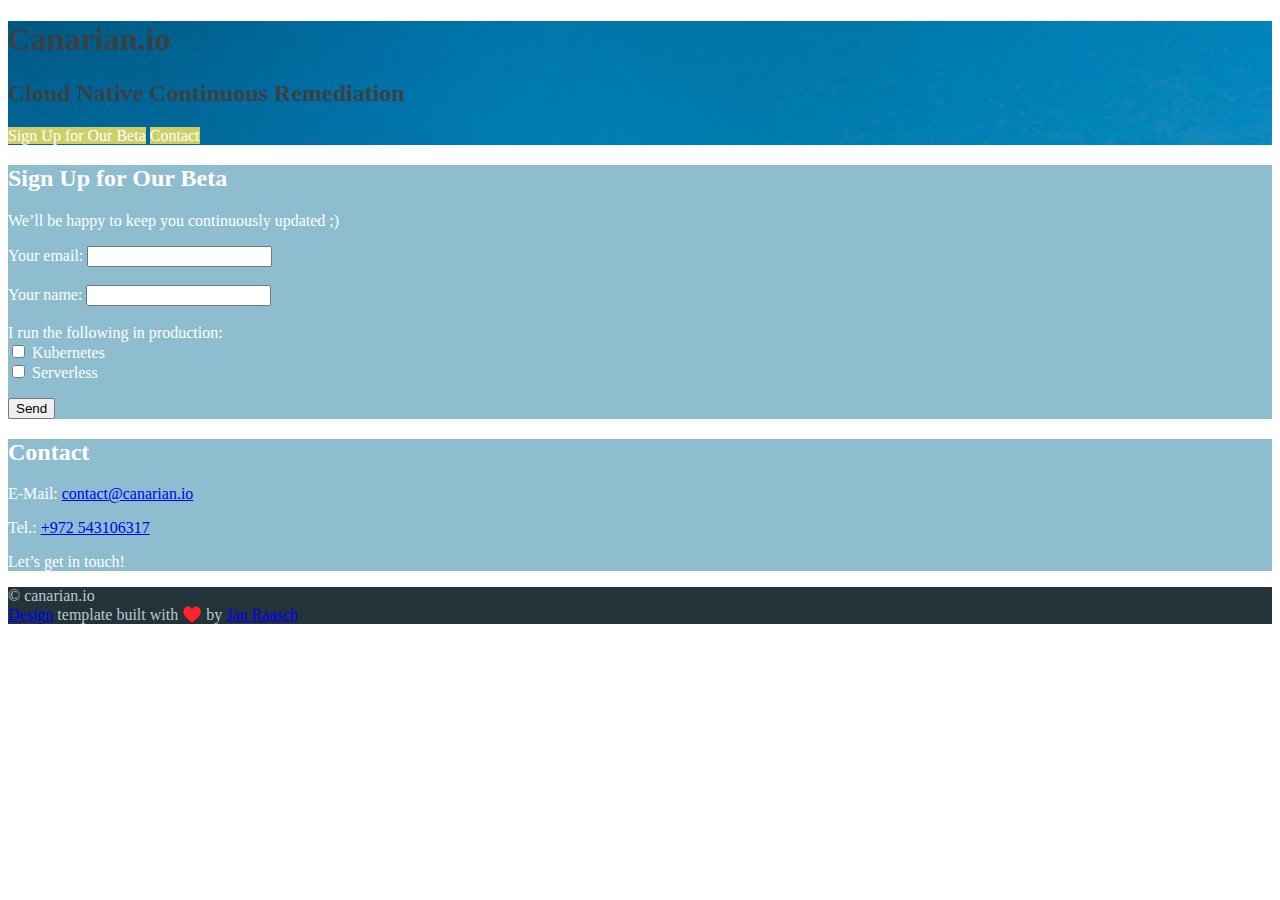
<file: index.html>
<!DOCTYPE html>
<html><meta http-equiv="Content-Type" content="text/html" charset="UTF-8" />
<meta http-equiv="X-UA-Compatible" content="IE=edge,chrome=1" />

<title>Canarian - Redefine Cloud Native Progressive Delivery</title>


  <link rel="shortcut icon" href="https://canarian.io/images/favicon.png" type="image/png"
/>


  <meta name="description" content="Smart Rollout Control"
/>

  <meta name="keywords" content="some, keywords, for, seo, you, know, google, duckduckgo, and, such"
/>
<meta name="referrer" content="no-referrer-when-downgrade" />

<meta name="HandheldFriendly" content="True" />
<meta name="MobileOptimized" content="320" />
<meta name="viewport" content="width=device-width, initial-scale=1.0" />

<link rel="stylesheet" href="https://canarian.io/css/screen.css" />
<link
  href="https://fonts.googleapis.com/css?family=Open+Sans+Condensed:300,300italic,700"
  rel="stylesheet"
  type="text/css"
/>
<link
  href="https://fonts.googleapis.com/css?family=Oswald:400,300,700|Open+Sans:300italic,400italic,600italic,700italic,800italic,400,300,600,700,800|Roboto+Slab:400,100,300,700"
  rel="stylesheet"
  type="text/css"
/>
<link
  rel="stylesheet"
  href="https://canarian.io/font-awesome/css/font-awesome.min.css"
/>

<meta property="og:title" content="" />
<meta property="og:description" content="Smart Rollout Control" />
<meta property="og:type" content="website" />
<meta property="og:url" content="https://canarian.io/" />
<meta property="og:image" content="https://canarian.io/images/cover-image.jpg"/>
<meta property="og:site_name" content="Canarian - Redefine Cloud Native Progressive Delivery" />

<meta name="twitter:card" content="summary_large_image"/>
<meta name="twitter:image" content="https://canarian.io/images/cover-image.jpg"/>

<meta name="twitter:title" content=""/>
<meta name="twitter:description" content="Smart Rollout Control"/>

<meta itemprop="name" content="">
<meta itemprop="description" content="Smart Rollout Control">






<style>
      
     a:hover {
         color: #b6b84c;
     }

      
     a.btn {
         color: white;
          background-color: #ced067;
     }
     a.btn:hover {
          background-color: #b6b84c;
     }

      
     a.fn-item.active {
          color: #b6b84c;
     }
     a.fn-item:hover {
          color: #ced067;
     }

      
     .post-holder.odd {
          background: #e1cb52;
          color: white;
     }
     .post-holder {
          background: #8ebdd0;
          color:white;
     }
     body {
          color: #3A4145;
     }

      
     .site-footer {
          color: #BBC7CC;
          background-color: #22343A;
     }
</style>









<link
  rel="apple-touch-icon"
  sizes="180x180"
  href="https://canarian.io/images/apple-touch-icon.png"
/>
<link
  rel="icon"
  type="image/png"
  sizes="32x32"
  href="https://canarian.io/images/favicon-32x32.png"
/>
<link
  rel="icon"
  type="image/png"
  sizes="16x16"
  href="https://canarian.io/images/favicon-16x16.png"
/>

<body>


<header id="site-head" style="background-image: url(images/cover-image.jpg)">
    <div class="vertical">
        <div id="site-head-content" class="inner">

            <h1 class="blog-title">Canarian.io</h1>
            <h2 class="blog-description">Cloud Native Continuous Remediation</h2>

            
                 <a class='btn site-menu' data-title-anchor='sign-up-for-our-beta'>Sign Up for Our Beta</a>
            
                 <a class='btn site-menu' data-title-anchor='contact'>Contact</a>
            
            <i id='header-arrow' class="fa fa-angle-down"></i>
        </div>
    </div>
</header>
<main class="content" role="main">

    <div class='fixed-nav'>
    </div>
    
        <div class='post-holder'>
            <article id='sign-up-for-our-beta' class='post first'>
                <header class="post-header">
                    <h2 class="post-title">Sign Up for Our Beta</h2>
                </header>
                <section class="post-content">
                    <p>We&rsquo;ll be happy to keep you continuously updated ;)</p>
<form
  action="https://formspree.io/f/xqkgpglo"
  method="POST"
>
  <label>
    Your email:
    <input type="text" name="_replyto">
  </label>
  <br>
  <br>
  <label>
    Your name:
    <input type="text" name="name">
  </label>
  <br><br>
   <label>
  I run the following in production:
  </label>
   <br>
  <input type="checkbox" id="k8s" name="k8s" value="Kubernetes">
  <label for="k8s">Kubernetes</label><br>
  <input type="checkbox" id="serverless" name="serverless" value="serverless">
  <label for="serverless">Serverless</label><br>
  <!-- your other form fields go here -->
<p><button type="submit">Send</button></p>
</form>
<script src="https://formspree.io/js/formbutton-v1.min.js" defer></script>
  <script>
    window.formbutton=window.formbutton||function(){(formbutton.q=formbutton.q||[]).push(arguments)};
    formbutton("create", {action: "https://formspree.io/f/xqkgpglo"})
  </script><blockquote>
</blockquote>

                </section>
            </article>
            <div class='post-after'></div>
        </div>
    
        <div class='post-holder'>
            <article id='contact' class='post last'>
                <header class="post-header">
                    <h2 class="post-title">Contact</h2>
                </header>
                <section class="post-content">
                    <p>E-Mail: <a href="mailto:contact@canarian.io">contact@canarian.io</a></p>
<p>Tel.: <a href="tel:+972543106317">+972 543106317</a></p>
<p>Let&rsquo;s get in touch!</p>

                </section>
            </article>
            <div class='post-after'></div>
        </div>
    
</main>
<footer class="site-footer">
  <div class="inner">
    
      <section class="copyright">© canarian.io</section>


    <section></section>
    
      <section>
        
        <a href="https://github.com/janraasch/hugo-scroll/">Design</a> template
        built with ♥️ by
        <a href="https://www.janraasch.com" title="Jan Raasch">Jan Raasch</a>
      </section>

  </div>
</footer>

    <script
      type="text/javascript"
      src="https://code.jquery.com/jquery-1.11.3.min.js"
    ></script>

    
    <script type="text/javascript" src='https://canarian.io/js/icons.js'></script>
    <script type="text/javascript" src='https://canarian.io/js/index.js'></script>
    
</body>
</html>
</file>
